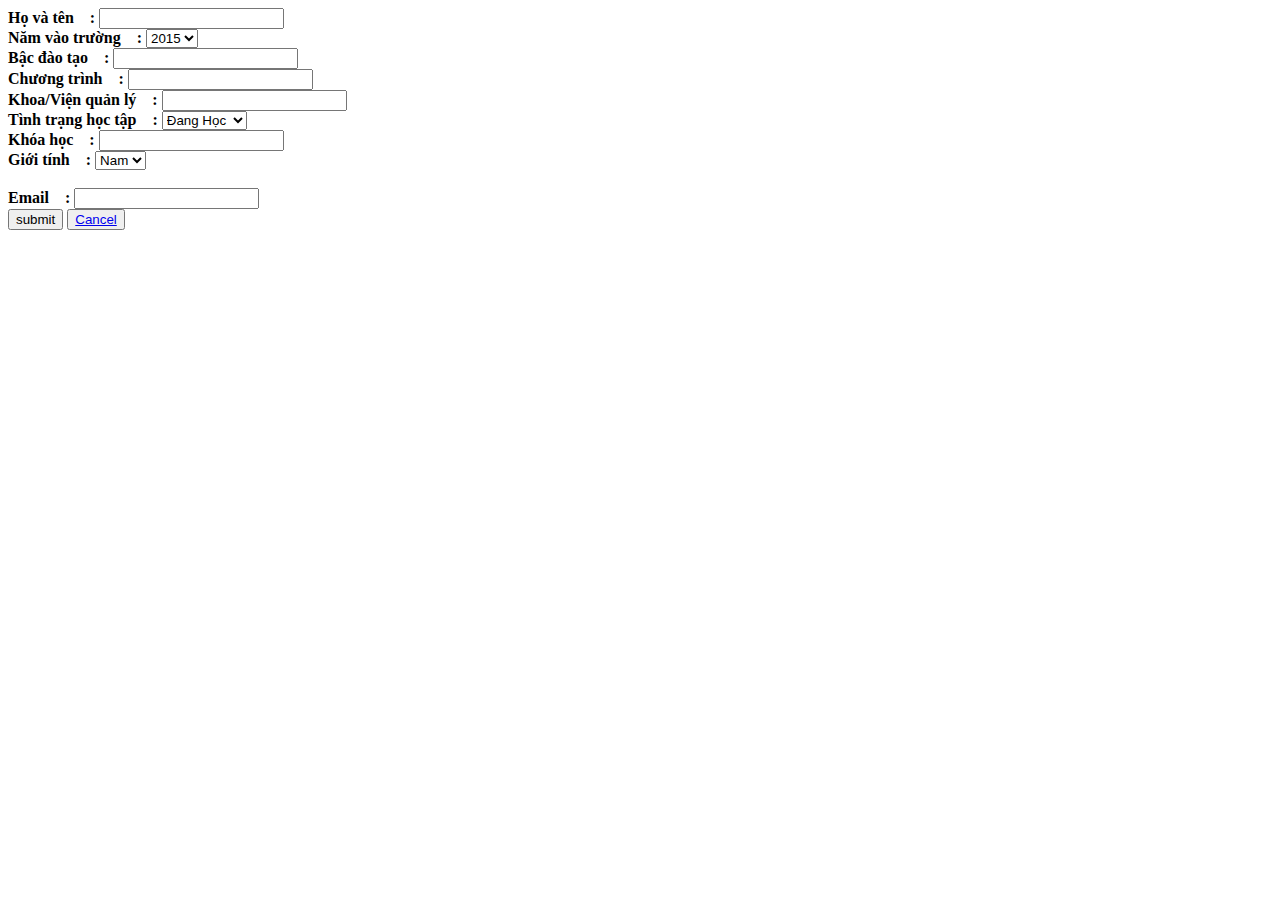
<file: edit.html>
<!DOCTYPE html>
<html lang="en">
<body>
    <!-- ... your header and menu ... -->
    <form class="body" method="post" id="infoForm">
        <div class="row">
            <div class="col-md-4">
                <span class="dxeBase_Mulberry normalText">
                    <strong id="name">Họ và tên&emsp;: </strong>
                    <input id="nameInput" type="text">
                </span>
                <br>
                <span class="dxeBase_Mulberry normalText">
                    <strong id="year">Năm vào trường&emsp;: </strong>
                    <select id="yearInput">
                        <option value="2015">2015</option>
                        <option value="2016">2016</option>
                        <option value="2017">2017</option>
                        <option value="2018">2018</option>
                        <option value="2019">2019</option>
                        <option value="2020">2020</option>
                        <option value="2021">2021</option>
                        <option value="2022">2022</option>
                        <option value="2023">2023</option>
                    </select>
                </span>
                <br>
                <span class="dxeBase_Mulberry normalText">
                    <strong id="level">Bậc đào tạo&emsp;: </strong>
                    <input id="levelInput" type="text">
                </span>
                <br>
                <span class="dxeBase_Mulberry normalText">
                    <strong id="program">Chương trình&emsp;: </strong>
                    <input id="programInput" type="text">
                </span>
                <br>
                <span class="dxeBase_Mulberry normalText">
                    <strong id="faculty">Khoa/Viện quản lý&emsp;: </strong>
                    <input id="facultyInput" type="text">
                </span>
                <br>
                <span class="dxeBase_Mulberry normalText">
                    <strong id="status">Tình trạng học tập&emsp;: </strong>
                    <select id="statusInput">
                        <option value="Học">Đang Học</option>
                        <option value="Hoãn">Tạm Hoãn</option>
                        <option value="Nghỉ">Thôi Học</option>
                    </select>
                </span>
                <br>
                <span class="dxeBase_Mulberry normalText">
                    <strong id="course">Khóa học&emsp;: </strong>
                    <input id="courseInput" type="text">
                </span>
                <br>
                <span class="dxeBase_Mulberry normalText">
                    <strong id="sex">Giới tính&emsp;: </strong>
                    <select id="sexInput">
                        <option value="Nam">Nam</option>
                        <option value="Nữ">Nữ</option>
                    </select>
                </span>
                <br>
                <br>
                <span class="dxeBase_Mulberry normalText">
                    <strong id="email">Email&emsp;: </strong>
                    <input id="emailInput" type="email">
                </span>
                <br>
              

            </div>
        </div>

        <div class="col-3">
            <button type="submit">submit</button>
            <button><a href="index.html">Cancel</a></button>
        </div>
    </form>
    <script>
        document.getElementById('infoForm').addEventListener('submit', function (e) {
            e.preventDefault();
            const newName = document.getElementById('nameInput').value;
            const newYear = document.getElementById('yearInput').value;
            const newLevel = document.getElementById('levelInput').value;
            const newProgram = document.getElementById('programInput').value;
            const newFaculty = document.getElementById('facultyInput').value;
            const newStatus = document.getElementById('statusInput').value;
            const newSex = document.getElementById('sexInput').value;
            const newEmail = document.getElementById('emailInput').value;
            if (!newEmail.endsWith('@sis.hust.edu.vn')) {
                alert('Email must end with @sis.hust.edu.vn');
                return;
            }
            const newCourse = document.getElementById('courseInput').value;
            localStorage.setItem('name', newName);       
            localStorage.setItem('year', newYear); 
            localStorage.setItem('level', newLevel);
            localStorage.setItem('program', newProgram);
            localStorage.setItem('faculty', newFaculty);  
            localStorage.setItem('status', newStatus);
            localStorage.setItem('sex', newSex);
            localStorage.setItem('email', newEmail);
            localStorage.setItem('course', newCourse);

    
            window.location.href = 'index.html';
        });
    </script>
</body>
</html>
</file>
